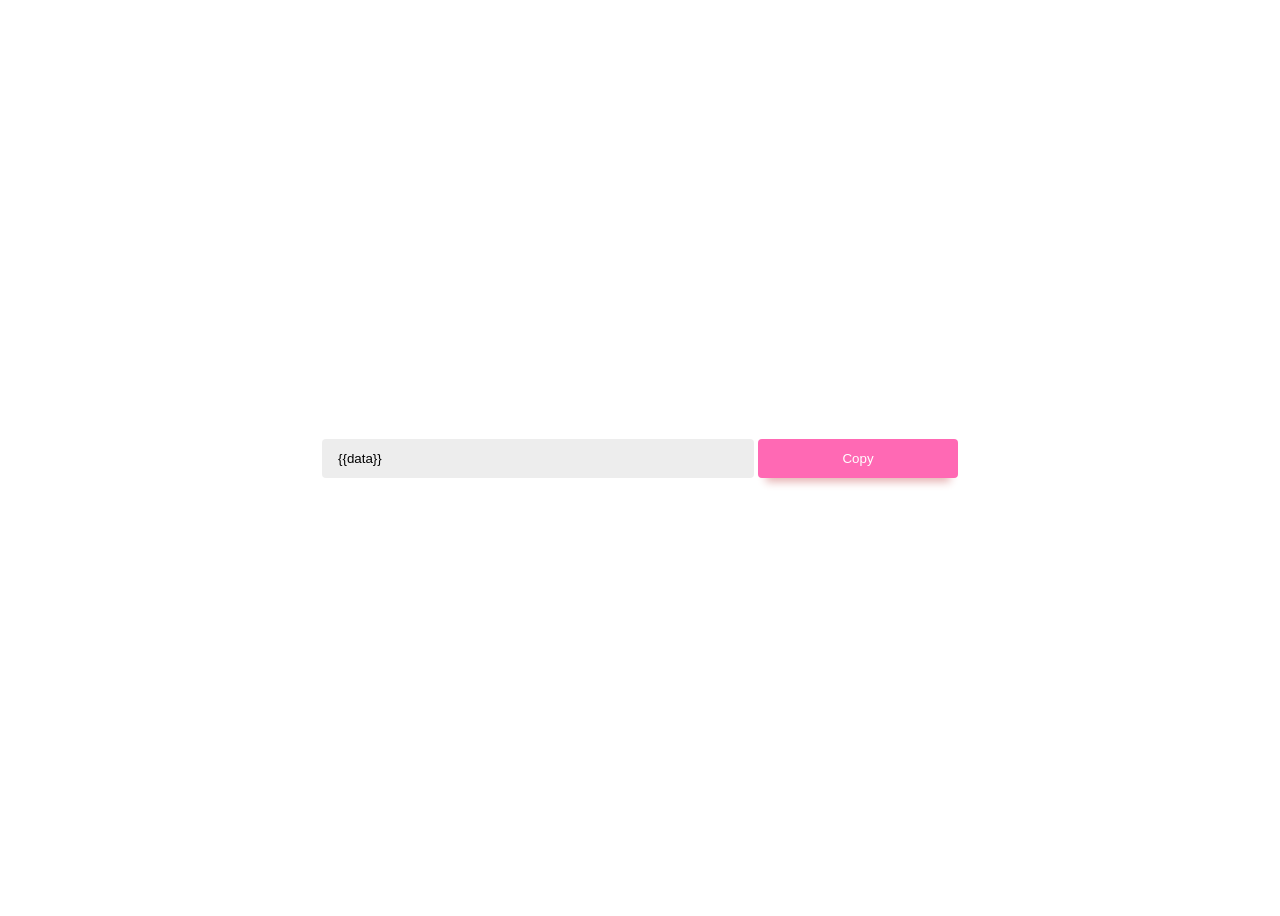
<file: templates/result.html>
<!DOCTYPE html>
<html lang="en">
<head>
    <meta charset="UTF-8">
    <meta http-equiv="X-UA-Compatible" content="IE=edge">
    <meta name="viewport" content="width=device-width, initial-scale=1.0">
    <link rel="stylesheet" href="../static/css/styles.css">
    <title>Result</title>
</head>
<body>
    <div class="container">
        <input id="clip" type="text" value="{{data}}">
        <input onclick="copyFunction()" type="submit" value="Copy">
    </div>
    <script src="../static/js/copy.js"></script>
</body>
</html>
</file>
<file: static/css/styles.css>
@import url("https://fonts.googleapis.com/css2?family=Lato:wght@300;400;700&display=swap");

body {
    min-height: 100vh;
    display: grid;
    align-items: center;
    font-family: Lato;
  }

  .container {
    margin: 0 auto;
  }
  
  form {
    display: flex;
    flex-wrap: wrap;
  }
  
  form > input {
      margin: .5rem;
      text-align: center;
    }
  
  input {
    border: none;
    background: hsl(0, 0%, 93%);
    border-radius: .25rem;
    padding: .75rem 1rem;
    width: 400px;
  }
  
  input[type="submit"] {
      background: hotpink;
      color: white;
      box-shadow: 0 .75rem .5rem -.5rem hsl(0, 50%, 80%);
      width: 200px;
    }

  .alert-error {
      padding: 12px;
      border-radius: 3px;
      font-size: 1.2rem;
      margin-bottom: 16px;
      border: 2px solid darkred;
      background-color: red;
      color: white;
    }
</file>
